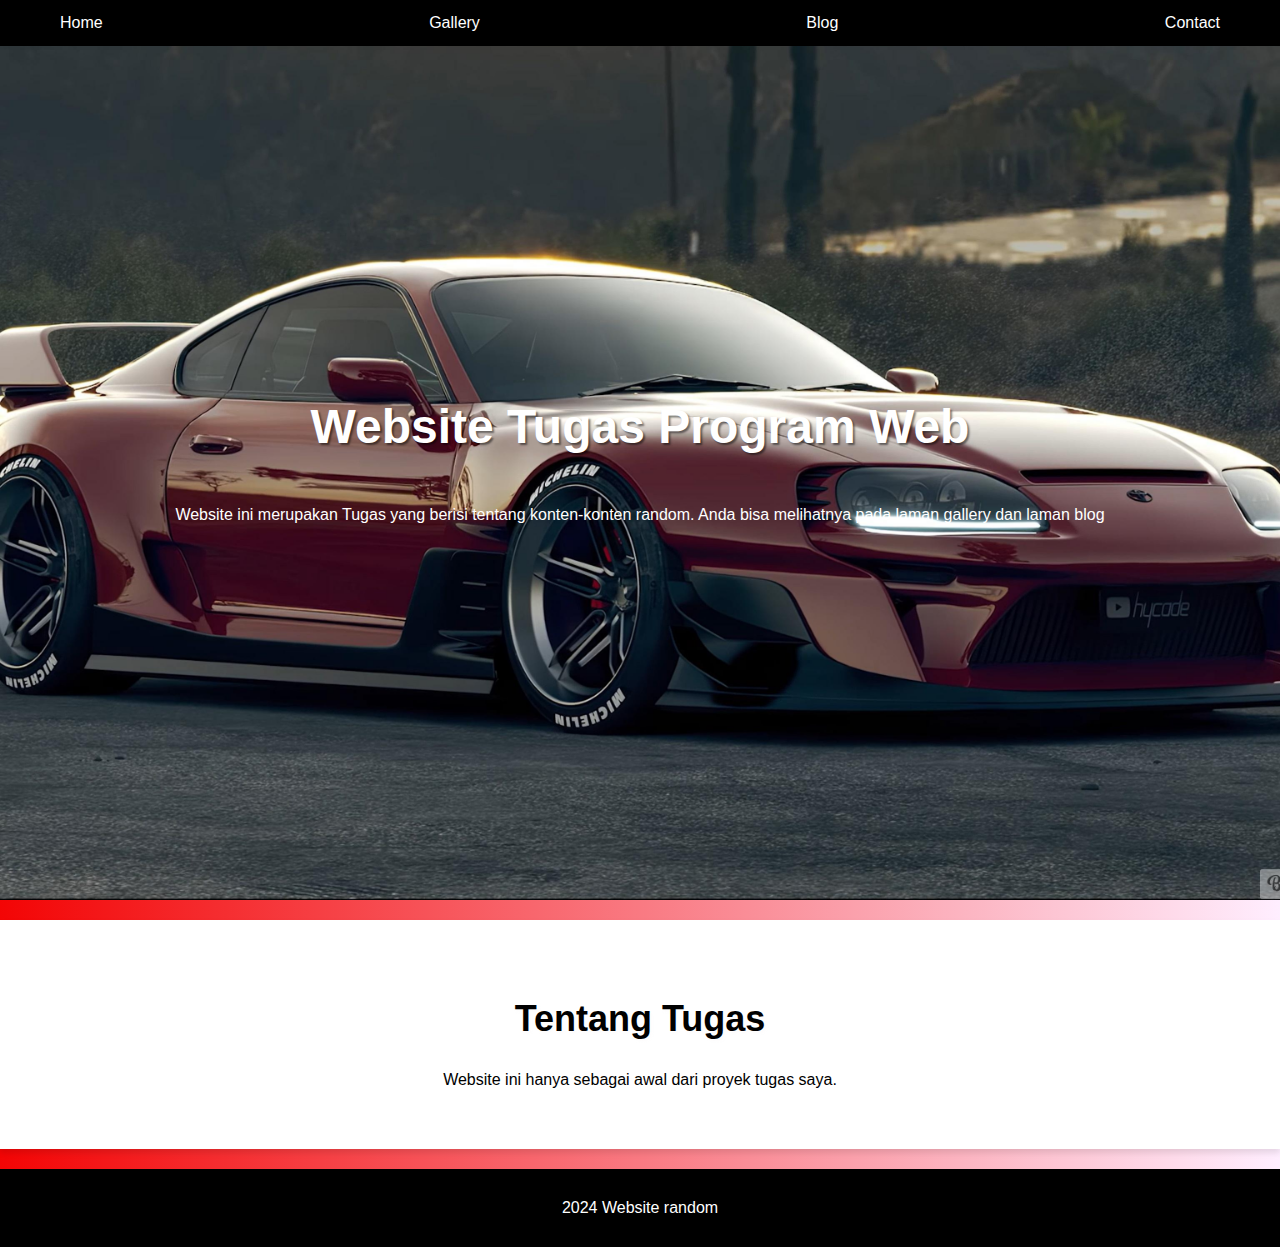
<file: Project HTML/index.html>
<!DOCTYPE html>
<html lang="id">
<head>
    <meta charset="UTF-8">
    <meta name="viewport" content="width=device-width, initial-scale=1.0">
    <title>Halaman utama</title>
    <link rel="stylesheet" href="style.css">
<body>
    <header>
        <nav>
            <ul>
                <li><a href="#">Home</a></li>
                <li><a href="gallery.html">Gallery</a></li>
                <li><a href="blog.html">Blog</a></li>
                <li><a href="contact.html">Contact</a></li>
            </ul>
        </nav>
    </header>

    <main>
        <section class="hero">
            <h1>Website Tugas Program Web</h1>
            <p>Website ini merupakan Tugas yang berisi tentang konten-konten random. Anda bisa melihatnya pada laman gallery dan laman blog</p>
        </section>

        <section class="about">
            <h2>Tentang Tugas</h2>
            <p>Website ini hanya sebagai awal dari proyek tugas saya.</p>
        </section>
    </main>

    <footer>
        <p>2024 Website random</p>
    </footer>
</body>
</html>
</file>
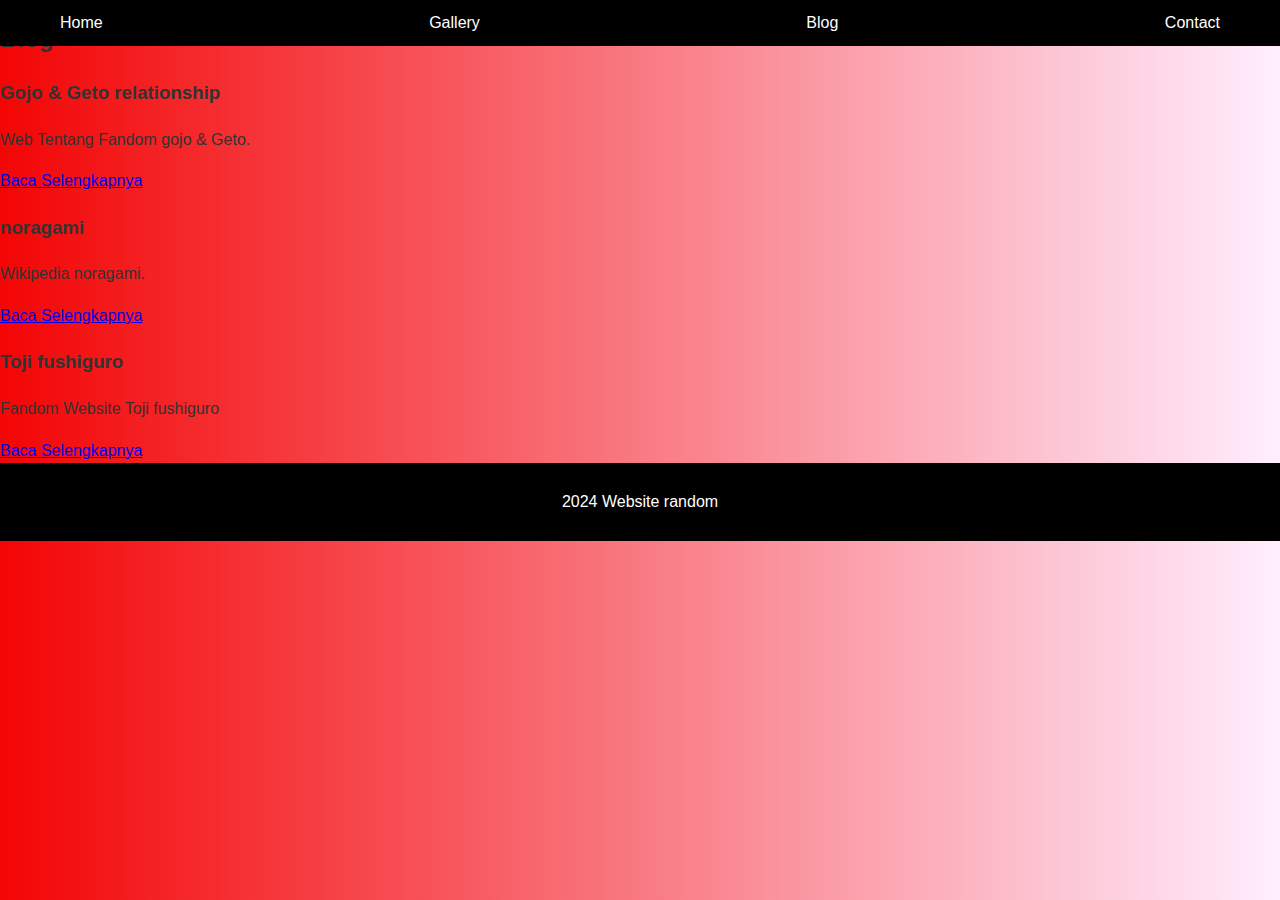
<file: Project HTML/blog.html>
<!DOCTYPE html>
<html lang="id">
<head>
    <meta charset="UTF-8">
    <meta name="viewport" content="width=device-width, initial-scale=1.0">
    <title>Blog - Halaman Blog</title>
    <link rel="stylesheet" href="style.css"> </head>
<body>
    <header>
        <nav>
            <ul>
                <li><a href="index.html">Home</a></li>
                <li><a href="gallery.html">Gallery</a></li>
                <li><a href="blog.html">Blog</a></li>
                <li><a href="contact.html">Contact</a></li>
            </ul>
        </nav>
    </header>

    <main>
        <section class="blog">
            <h2>Blog</h2>
            <article class="blog-post">
                <h3>Gojo & Geto relationship</h3>
                <p>Web Tentang Fandom gojo & Geto.</p>
                <a href="https://www.bing.com/ck/a?!&&p=db5c9cf1e6ac8f65JmltdHM9MTcxMDgwNjQwMCZpZ3VpZD0zNDEwM2NiYS1kMmFlLTZkYmUtMWM2Zi0yZTViZDNmODZjNjkmaW5zaWQ9NTIyOA&ptn=3&ver=2&hsh=3&fclid=34103cba-d2ae-6dbe-1c6f-2e5bd3f86c69&psq=gojo+%26+geto&u=a1aHR0cHM6Ly9zaGlwcGluZy5mYW5kb20uY29tL3dpa2kvU2F0b1N1Z3U&ntb=1">Baca Selengkapnya </a>
            </article>
            <article class="blog-post">
                <h3>noragami</h3>
                <p>Wikipedia noragami.</p>
                <a href="https://www.bing.com/ck/a?!&&p=0cac1c842cab9b2bJmltdHM9MTcxMDgwNjQwMCZpZ3VpZD0zNDEwM2NiYS1kMmFlLTZkYmUtMWM2Zi0yZTViZDNmODZjNjkmaW5zaWQ9NTI3OA&ptn=3&ver=2&hsh=3&fclid=34103cba-d2ae-6dbe-1c6f-2e5bd3f86c69&psq=noragami&u=a1aHR0cHM6Ly9lbi53aWtpcGVkaWEub3JnL3dpa2kvTm9yYWdhbWk&ntb=1">Baca Selengkapnya</a>
            </article>
            <article class="blog-post">
                <h3>Toji fushiguro</h3>
                <p>Fandom Website Toji fushiguro </p>
                <a href="https://www.bing.com/ck/a?!&&p=5c47f455cc8bdc21JmltdHM9MTcxMDgwNjQwMCZpZ3VpZD0zNDEwM2NiYS1kMmFlLTZkYmUtMWM2Zi0yZTViZDNmODZjNjkmaW5zaWQ9NTIyMA&ptn=3&ver=2&hsh=3&fclid=34103cba-d2ae-6dbe-1c6f-2e5bd3f86c69&psq=toji+fushiguro&u=a1aHR0cHM6Ly9qdWp1dHN1LWthaXNlbi5mYW5kb20uY29tL3dpa2kvVG9qaV9GdXNoaWd1cm8&ntb=1">Baca Selengkapnya</a>
            </article>
          </section>
          </main>
          
          <footer>
              <p>2024 Website random</p>
          </footer>
          </body>
          </html>
</file>
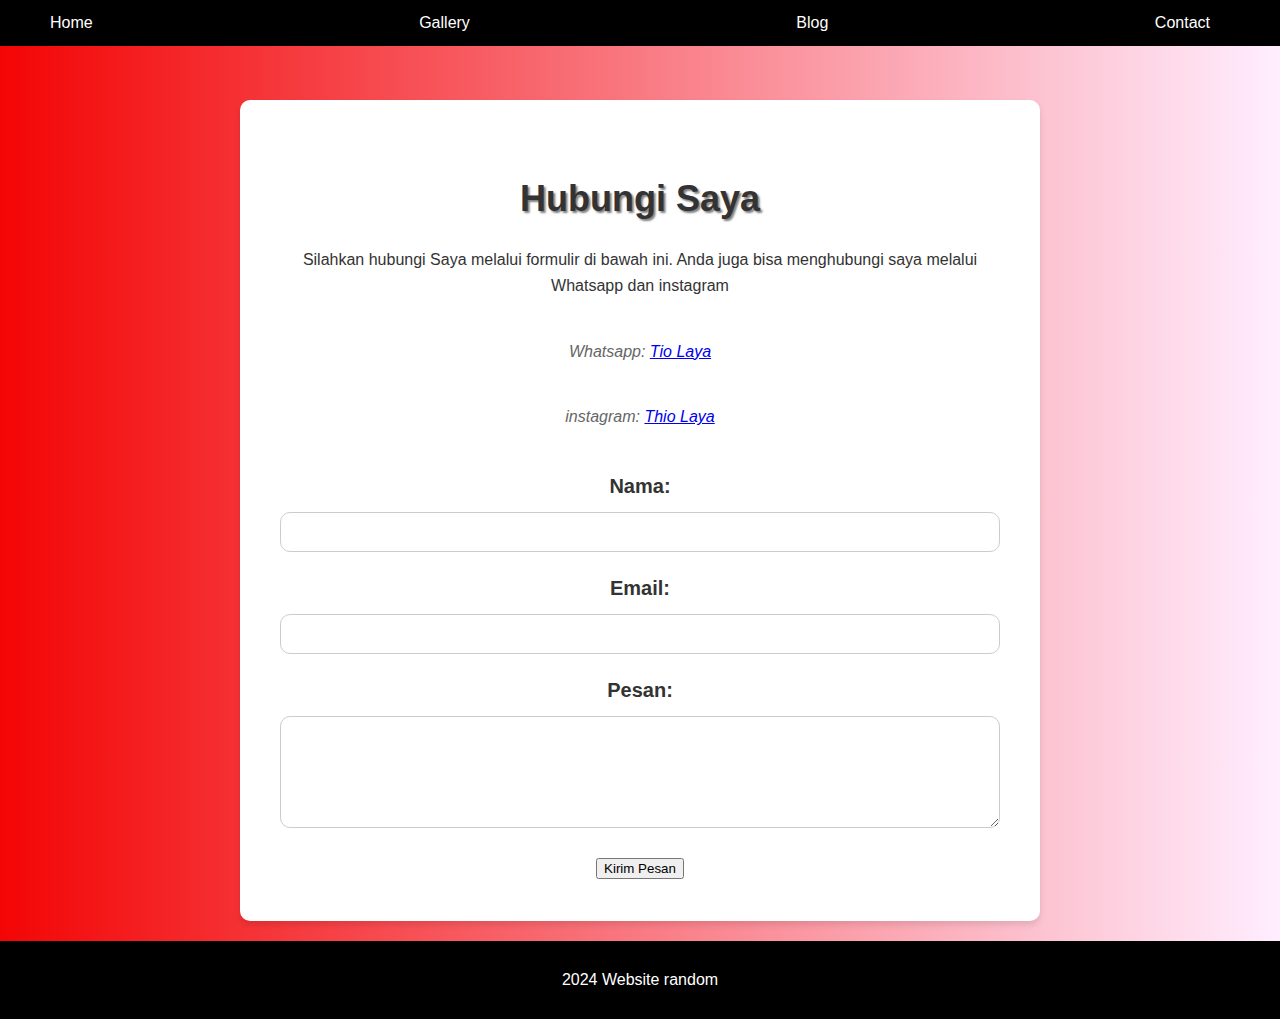
<file: Project HTML/contact.html>
<!DOCTYPE html>
<html lang="id">
<head>
    <meta charset="UTF-8">
    <meta name="viewport" content="width=device-width, initial-scale=1.0">
    <title>Contact - Halaman Contact</title>
    <link rel="stylesheet" href="style4.css"> </head>
<body>
    <header>
        <nav>
            <ul>
                <li><a href="index.html">Home</a></li>
                <li><a href="gallery.html">Gallery</a></li>
                <li><a href="blog.html">Blog</a></li>
                <li><a href="contact.html">Contact</a></li>
            </ul>
        </nav>
    </header>

    <main>
        <section class="contact">
            <h2>Hubungi Saya</h2>
            <p1>Silahkan hubungi Saya melalui formulir di bawah ini. Anda juga bisa menghubungi saya melalui Whatsapp dan instagram</p>
            <p>Whatsapp: <a href="https://wa.me/6289612283710" target="_blank">Tio Laya</a></p>
            <p>instagram: <a href="https://www.instagram.com/tiolaya_" target="_blank">Thio Laya</a> </p> 
            <form action="mailto:youremail@domain.com" method="post">
                <label for="nama">Nama:</label>
                <input type="text" id="nama" name="nama" required>
                <br>
                <label for="email">Email:</label>
                <input type="email" id="email" name="email" required>
                <br>
                <label for="pesan">Pesan:</label>
                <textarea id="pesan" name="pesan" rows="5" required></textarea>
                <br>
                <button type="submit">Kirim Pesan</button>
            </form>
        </section>
    </main>

    <footer>
        <p>2024 Website random</p>
    </footer>
</body>
</html>
</file>
<file: Project HTML/style.css>
body {
  font-family: Arial, sans-serif;
  line-height: 1.6;
  color: #333;
  margin: 0;
  padding: 0;
  background: linear-gradient(to right, #f30505, #ffeeff);
}

header {
  background-color: black;
  padding: 10px 0;
  position: fixed;
  top: 0;
  left: 0;
  width: 100%;
  z-index: 1000;
}

header a {
  color: #fff;
  text-decoration: none;
  padding: 5px 10px;
  transition: background-color 0.3s ease;
  border-radius: 5px;
}

header a:hover {
  background-color: #fff;
  color: #f30505;
}

header ul {
  list-style-type: none;
  margin: 0;
  padding: 0;
  display: flex;
  justify-content: space-between;
  align-items: center;
  max-width: 1200px;
  margin: 0 auto;
}

header li {
  margin: 0 10px;
  position: relative;
}

header li:before {
  content: "";
  width: 1px;
  height: 16px;
  background-color: #fff;
  position: absolute;
  left: -5px;
  top: 2px;
  display: none;
}

header li:hover:before {
  display: block;
}

.hero {
  background-image: url('red-modified-toyota-supra-.jpg');
  background-size: cover;
  background-position: center;
  height: 100vh;
  display: flex;
  flex-direction: column;
  justify-content: center;
  align-items: center;
  color: white;
  text-align: center;
  padding: 0 20px;
  background-color: black;
  position: relative;
  overflow: hidden;
}

.hero::before {
  content: "";
  position: absolute;
  top: 0;
  left: 0;
  width: 100%;
  height: 100%;
  background-color: rgba(0, 0, 0, 0.5);
  z-index: -1;
}

.hero h1 {
  font-size: 48px;
  margin-bottom: 20px;
  text-shadow: 2px 2px 2px rgba(0, 0, 0, 0.5);
  z-index: 1;
}

.about {
  background-color: white;
  padding: 40px;
  margin: 20px 0;
  text-align: center;
  box-shadow: 0 4px 6px rgba(0, 0, 0, 0.1);
  position: relative;
  overflow: hidden;
}

.about::before {
  content: "";
  position: absolute;
  top: 0;
  left: 0;
  width: 100%;
  height: 100%;
  background-color: rgba(255, 255, 255, 0.5);
  z-index: -1;
  transform: translateY(-100%);
  transition: transform 0.5s ease-out;
}

.about h2 {
  font-size: 36px;
  margin-bottom: 20px;
  text-shadow: 2px 2px 2px rgba(251, 250, 250, 0.5);
  z-index: 1;
  color: black;
}

.about p {
  z-index: 1;
  color: black;
}

footer {
  background-color: black;
  padding: 10px 0;
  color: #fff;
  text-align: center;
}
</file>
<file: Project HTML/style4.css>
body {
    font-family: 'Montserrat', sans-serif;
    line-height: 1.6;
    color: #333;
    margin: 0;
    padding: 0;
    background: linear-gradient(to right, #f30505, #ffeeff);
  }
  
  header {
    background-color: black;
    padding: 10px 0;
    position: fixed;
    top: 0;
    left: 0;
    width: 100%;
    z-index: 1000;
  }
  
  header a {
    color: #fff;
    text-decoration: none;
    padding: 5px 10px;
    transition: background-color 0.3s ease;
    border-radius: 5px;
  }
  
  header a:hover {
    background-color: #fff;
    color: #f30505;
  }
  
  header ul {
    list-style-type: none;
    margin: 0;
    padding: 0;
    display: flex;
    justify-content: space-between;
    align-items: center;
    max-width: 1200px;
    margin: 0 auto;
  }
  
  header li {
    margin-right: 20px;
    position: relative;
  }
  
  header li:before {
    content: "";
    width: 1px;
    height: 16px;
    background-color: #fff;
    position: absolute;
    left: -5px;
    top: 2px;
    display: none;
  }
  
  header li:hover:before {
    display: block;
  }
  
  .contact {
    padding: 20px;
    margin: 20px 0;
    background-color: #fff;
    border-radius: 10px;
    box-shadow: 0 4px 6px rgba(0, 0, 0, 0.1);
    text-align: center;
    max-width: 800px;
    margin: 0 auto;
    padding: 40px;
    box-sizing: border-box;
    margin-top: 100px;
  }
  
  .contact h2 {
    font-size: 36px;
    margin-bottom: 20px;
    color: #333;
    text-shadow: 2px 2px 2px rgba(0, 0, 0, 0.5);
    font-weight: 800;
  }
  
  .contact p {
    font-size: 16px;
    margin-bottom: 20px;
    color: #666;
    line-height: 1.6;
    margin-top: 20px;
    margin-bottom: 40px;
    font-style: italic;
    transition: background-color 0.3s ease;
    border-radius: 5px;
  }

  .contact p a:hover {
    background-color: aqua;
    cursor: pointer;
    transition: background-color 0.5s ease;
  }
  
  .contact label {
    display: block;
    font-size: 20px;
    margin-bottom: 10px;
    font-weight: 600;
  }
  
  .contact input[type="text"],
  .contact input[type="email"],
  .contact textarea {
    width: 100%;
    padding: 10px;
    border-radius: 10px;
    border: 1px solid #ccc;
    margin-bottom: 20px;
    box-sizing: border-box;
    font-size: 16px
  }

  footer {
    background-color: black;
    padding: 10px 0;
    color: #fff;
    text-align: center;
    margin-top: 20px;
  }
</file>
